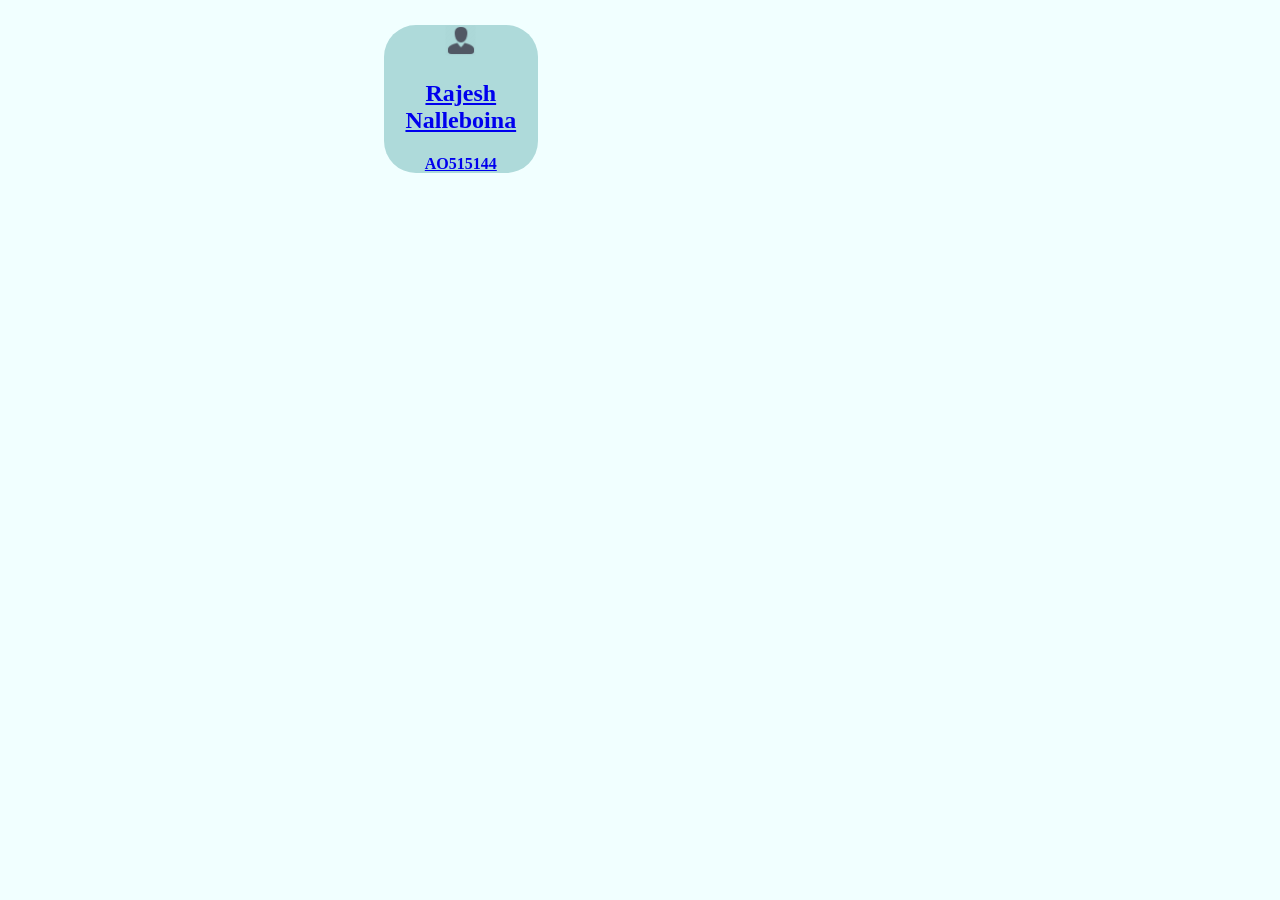
<file: index.html>
<!DOCTYPE html>
<html lang="en" dir="ltr">
  <head>
    <meta charset="utf-8">
    <meta name="viewport" content="width=device-width initial-scale=1.0">
    <title>Resume</title>
    <link rel="stylesheet" href="index.css">
  </head>
  <body>
    <div class="" id="card">

  <a href="resume.html">
    <div class="card">
      <img src="images/img.png" alt="Rajesh image">
      <h2>Rajesh Nalleboina</h2>
      <h4>AO515144</h4>
    </div>
  </a>
  </div>

  </body>
</html>
</file>
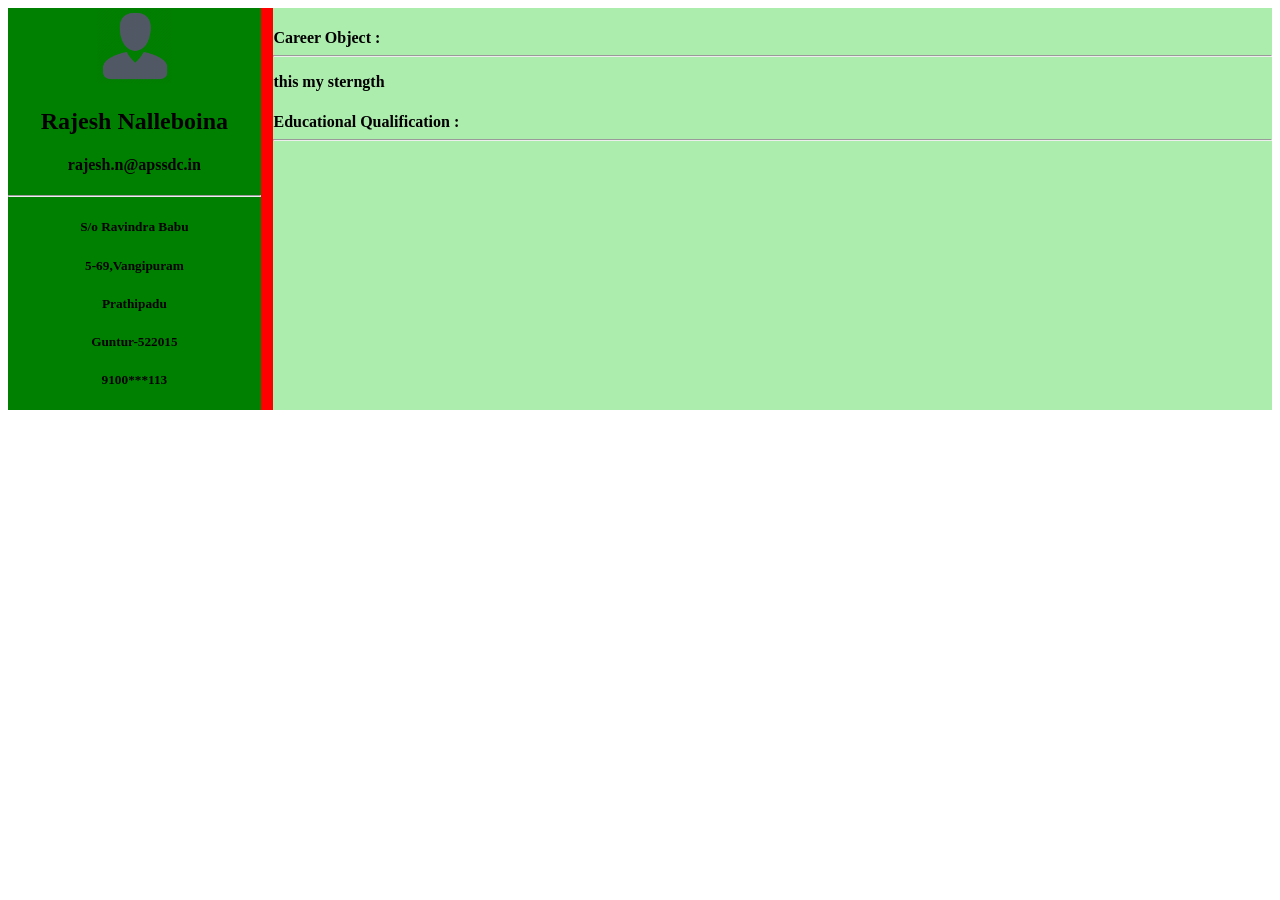
<file: resume.html>
<!DOCTYPE html>
<html lang="en" dir="ltr">
  <head>
    <meta charset="utf-8">
    <meta name="viewport" content="width=device-width, initial-scale=1">
    <link rel="stylesheet" href="resume.css">
    <title>Resume</title>
  </head>
  <body>
    <div class="main">

      <div class="left">
        <div class="left1">
        <img src="images/img.png" alt="image">
        <h2>Rajesh Nalleboina</h2>
        <h4>rajesh.n@apssdc.in</h4>
      </div>
      <hr>
      <div class="detais">
        <h5>S/o Ravindra Babu</h5>
        <h5>5-69,Vangipuram</h5>
        <h5>Prathipadu</h5>
        <h5>Guntur-522015</h5>
        <h5>9100***113</h5>
      </div>
      </div>
      <div class="right" id="right">
        <!-- fhsrdtyrtj -->
      </div>
    </div>
    <script type="text/javascript" src="main.js" async>
    </script>
  </body>
</html>
</file>
<file: index.css>
body{
  background: #f1ffff;
  text-align: center;
}
img{
  width: 20%;
}
.card{
  background: #aedada;
  width: 30%;
  border-radius: 2em;
}
#card{
  justify-content: space-around;
  display: flex;
  margin:2%;
}

.card:hover{
  box-shadow: 0 8px 8px 8px red;
}
@media only screen and (min-device-width:350px) and (max-device-width:460px) {
  .card{
    width: 100%;
  }
}
</file>
<file: resume.css>
.main{
  background: red;
  width: 100%;
  display: flex;
  justify-content: space-between;
}
.left{
  background: green;
  width: 20%;
  text-align: center;
}
.left1 img{
  width:30%;
}

.right{
  background: #acedad;
  width: 79%;
}



@media only screen and (min-device-width:460px) and (max-device-width:780px) {
  .main{
    width: 100%;
    /* display: flex; */
    flex-wrap: wrap;
  }
  .left{
    width: 100%;

  }
  .left1{
    width: 100%;
  }
  .detais{
    display: flex;
    justify-content: space-between;
  }

  .right{
    width: 100%;
  }


}
</file>
